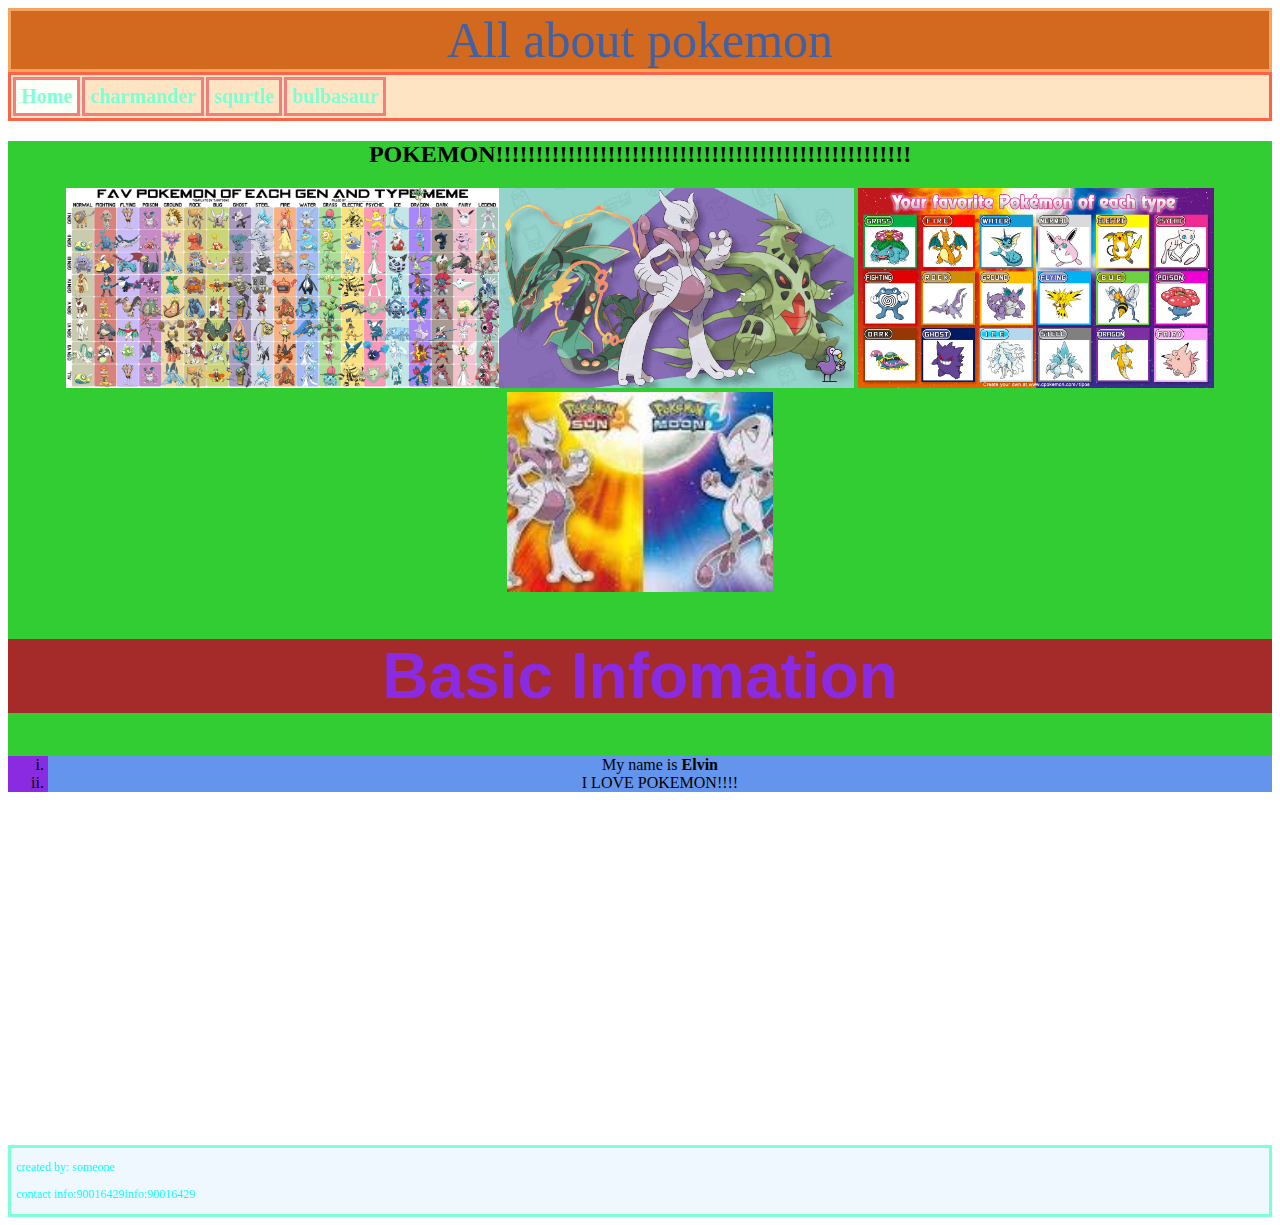
<file: index.html>
<!DOCTYPE html>
<html>
    <head>
        <title> My first webpage </title>
        <link rel="stylesheet" href="https://tinyurl.com/fontawesome-icons">
        <link rel="stylesheet" href="CSS/main.little.css">
    </head>

    <body>
        <header>All about pokemon</header>
        <div class="navbar">
            <table>
                <tr>
                    <th class="active"> <a href="index.html"><i class="fa fa-home"></i>Home</a></th>
                    <th><a href="charmander.html"><i class="fa fa-gamepad"></i>charmander</a></th>
                    <th><a href="squrtle.html"><i class="fa fa-snapchat-ghost"></i>squrtle</a></th>
                    <th><a href="bulbarsaur.html"><i class= "fa fa-book"></i>bulbasaur</a></th>
                </tr>
               
            </table>
    </div>
        <div class="profile">
            <h2>POKEMON!!!!!!!!!!!!!!!!!!!!!!!!!!!!!!!!!!!!!!!!!!!!!!!!!!!!</h2>
            <div class="dropdown">
                <img src="./img/POKEMON2.png"height="200px"><img src="./img/POKEMON1.jpg"height="200px"> <img src="./img/POKEMON3.jpg"height="200px"><img src="./img/pokemon5.jpg"height="200px">
                <div class="dropdown-content">
                    IS THAT COOL?????????????????
                    
                </div>
            </div>
        

             <h1 >Basic Infomation</h1>
            <ol type="i">
                <li>My name is <b>Elvin</b></li>
                <li>I LOVE POKEMON!!!!</li>
                
            </ol>
        
        
        </div>

        <br>
       
        <iframe width="560" height="315" src="https://unite.pokemon.com/" title="my coding school" frameborder="0" allow="accelerometer; autoplay; clipboard-write; encrypted-media; gyroscope; picture-in-picture; web-share" allowfullscreen></iframe>
        <footer>
            <p>created by: someone</p>
            <p>contact info:90016429info:90016429</p>
        </footer>
        
    </body>

</html>
</file>
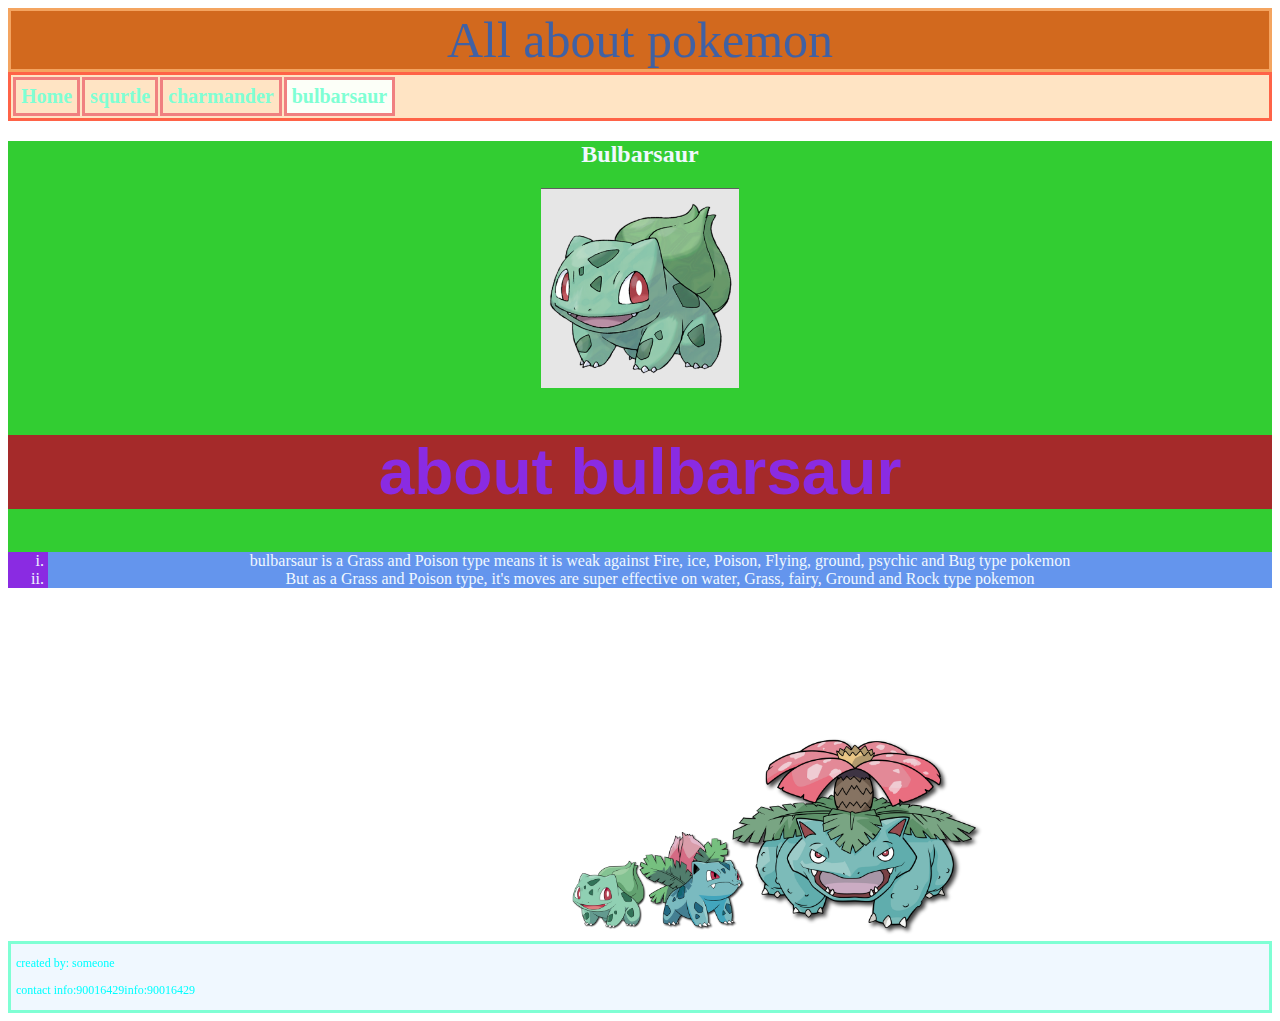
<file: bulbarsaur.html>
<!DOCTYPE html>
<html>
    <head>
        <title> My first webpage </title>
        <link rel="stylesheet" href="https://tinyurl.com/fontawesome-icons">
        <link rel="stylesheet" href="CSS/main.little.css">
        <link rel="stylesheet" href="CSS/school.css">
    </head>

    <body>
        <header>All about pokemon</header>
        <div class="navbar">
            <table>
                <tr>
                    <th><a href="index.html"><i class="fa fa-home"></i>Home</a></th>
                    <th><a href="squrtle.html"><i class="fa fa-snapchat-ghost"></i>squrtle</a></th>
                    <th><a href="charmander.html"><i class="fa fa-gamepad"></i>charmander</a></th>
                    <th class="active"><a href="bulbarsaur.html"><i class= "fa fa-book"></i>bulbarsaur</a></th>
                </tr>
               
            </table>
    </div>
        <div class="profile">
            <h2>Bulbarsaur</h2>
            <div class="dropdown">
                <img src="./img/bulb.png"height="200px">
                <div class="dropdown-content">
                    That's bulbarsaur!
                    
                </div>
            </div>
        

             <h1 >about bulbarsaur</h1>
            <ol type="i">
                <li>bulbarsaur is a Grass and Poison type means it is weak against Fire, ice, Poison, Flying, ground, psychic and Bug type pokemon</li>
                <li>But as a Grass and Poison type, it's moves are super effective on water, Grass, fairy, Ground and Rock type pokemon </li>
            </ol>
        
        
        </div>

        <br>
       
        <iframe width="560" height="315" src="https://unite.pokemon.com/" title="pokemon" frameborder="0" allow="accelerometer; autoplay; clipboard-write; encrypted-media; gyroscope; picture-in-picture; web-share" allowfullscreen></iframe>
        <img src="./img/Grass.png"height="200px">
        <footer>
            <p>created by: someone</p>
            <p>contact info:90016429info:90016429</p>
        </footer>
        
    </body>

</html>
</file>
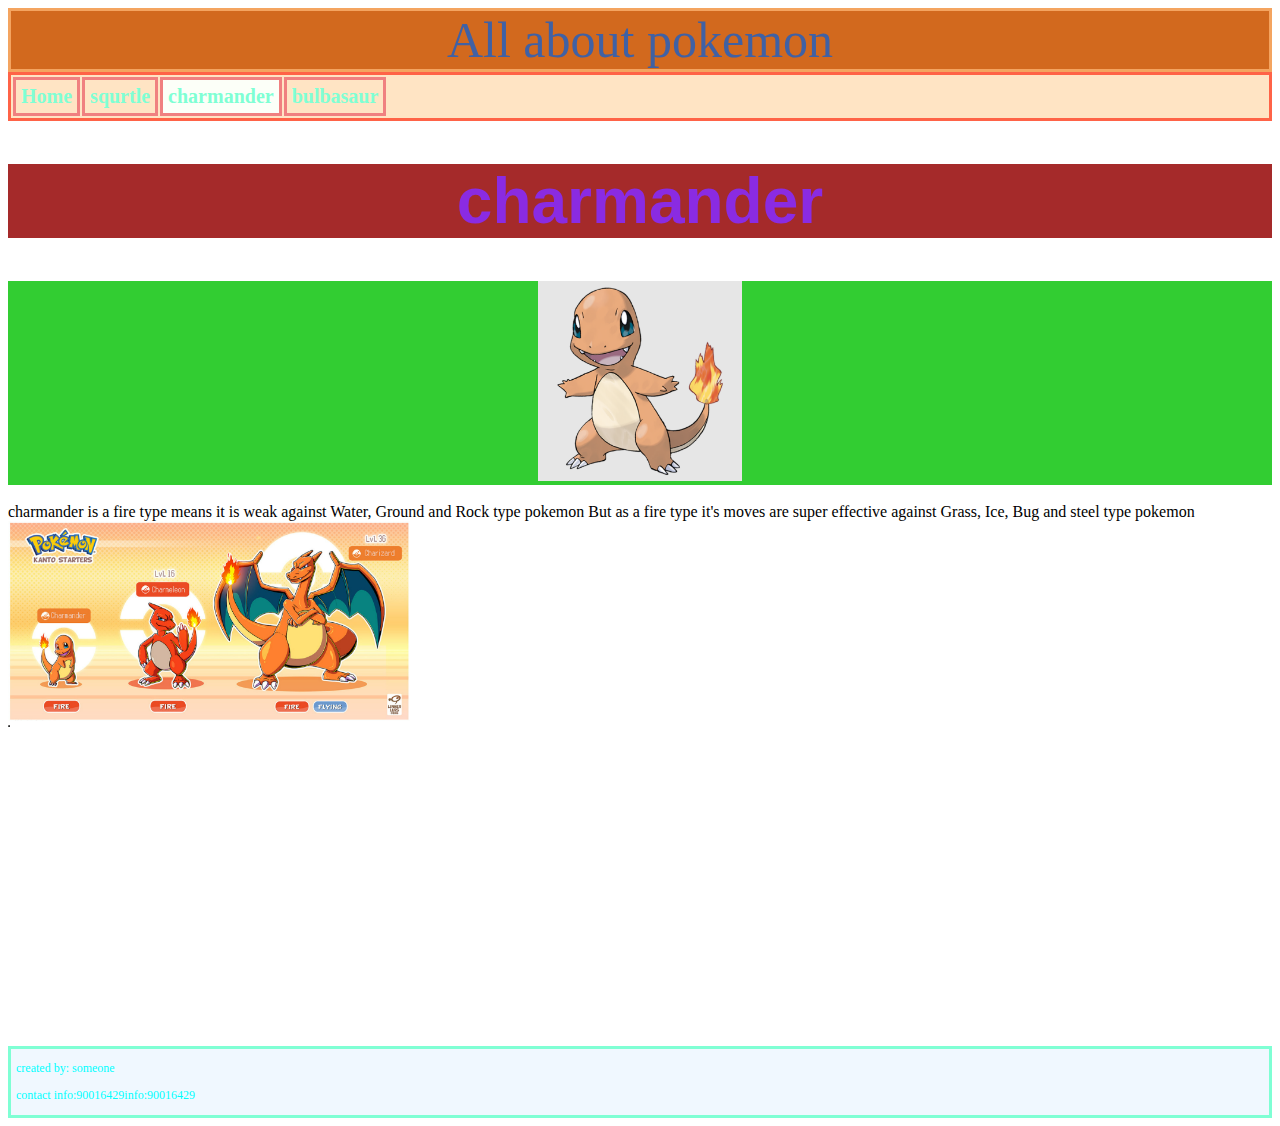
<file: charmander.html>
<!DOCTYPE html>
<html>
    <head>
        <title> My first webpage </title>
        
        <link rel="stylesheet" href="https://tinyurl.com/fontawesome-icons">
        <link rel="stylesheet" href="CSS/main.little.css">
    </head>

    <body>
        
        <header>All about pokemon</header>
        <div class="navbar">
            <table>

                <tr>
                    <th><a href="index.html"><i class="fa fa-home"></i>Home</a></th>
                    <th><a href="squrtle.html"><i class="fa fa-snapchat-ghost"></i>squrtle</a></th>
                    <th class="active"><a href="charmander.html"><i class="fa fa-snapchat-ghost"></i>charmander</a></th>
                    <th><a href="bulbarsaur.html"><i class= "fa fa-book"></i>bulbasaur</a></th>
                </tr>
               
            </table>
        </div>

        <h1>charmander</h1> 
        <div class="profile">
            <div class="dropdown">
                <img src="./img/charmander.png"height="200px">
                <div class="dropdown-content">
                    That's charmander!
                    
                </div>
            </div>

        </div>
        
        <br>
        <table border="1">
            <tr>
               charmander is a fire type means it is weak against Water, Ground and Rock type pokemon
               

            </tr>


            <tr>
                But as a fire type it's moves are super effective against Grass, Ice, Bug and steel type pokemon

            </tr>

            <tr>
                <img src="./img/charmander line.png"height="200px">
            </tr>

        </table>
        <iframe width="560" height="315" src="https://unite.pokemon.com/" title="pokemon" frameborder="0" allow="accelerometer; autoplay; clipboard-write; encrypted-media; gyroscope; picture-in-picture; web-share" allowfullscreen></iframe>
        <footer>
            <p>created by: someone</p>
            <p>contact info:90016429info:90016429</p>
        </footer>

        
        
    </body>

</html>
</file>
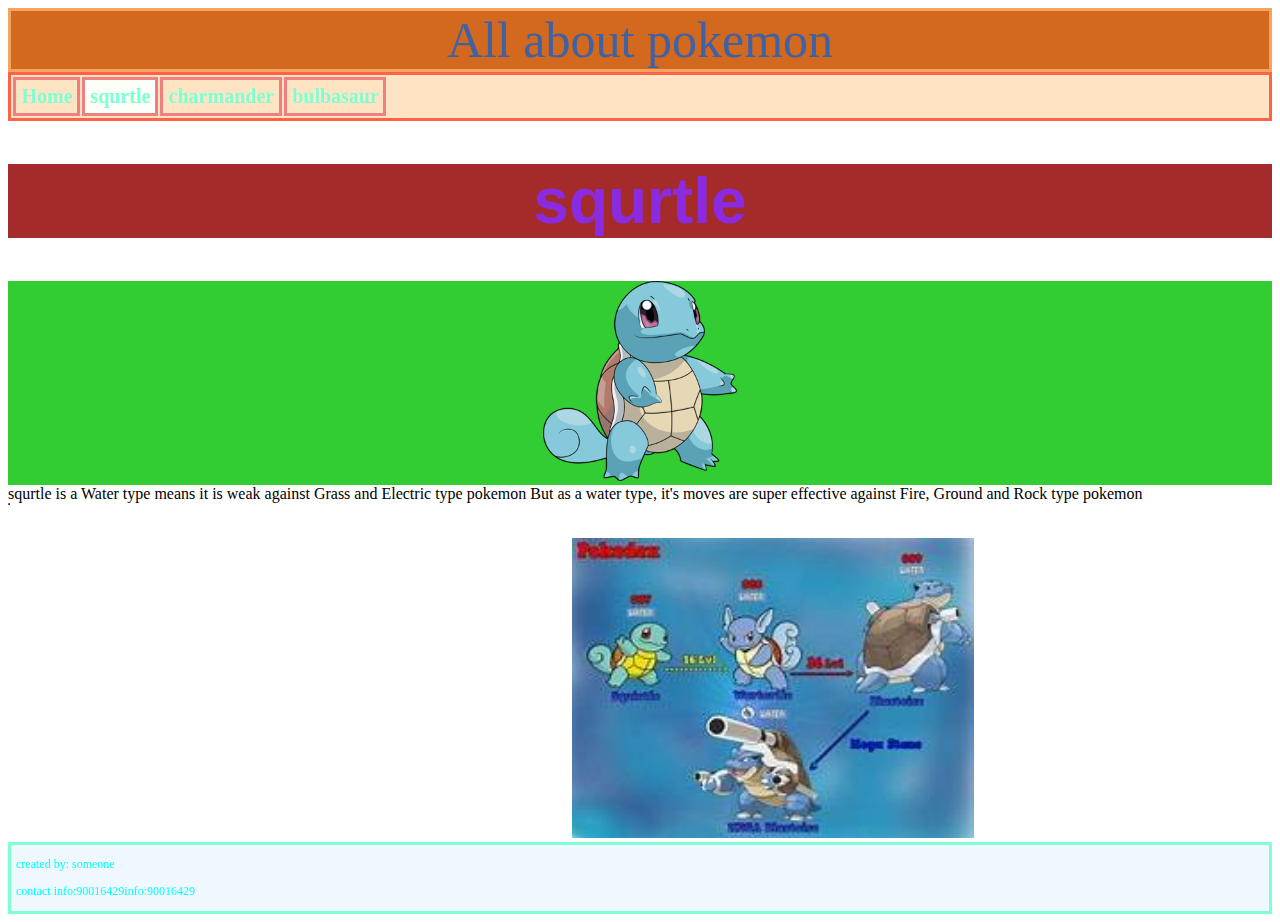
<file: squrtle.html>
<!DOCTYPE html>
<html>
    <head>
        <title> My first webpage </title>
        <link rel="stylesheet" href="https://tinyurl.com/fontawesome-icons">
        <link rel="stylesheet" href="CSS/main.little.css">
    </head>

    <body>
        <header>All about pokemon</header>
        <div class="navbar">
            <table>
                <tr>
                    <th> <a href="index.html"><i class="fa fa-home"></i>Home</a></th>
                    <th class="active"><a href="squrtle.html"><i class="fa fa-gamepad"></i>squrtle</a></th>
                    <th><a href="charmander.html"><i class="fa fa-gamepad"></i>charmander</a></th>                   
                    <th><a href="bulbarsaur.html"><i class= "fa fa-book"></i>bulbasaur</a></th>
                </tr>
               
                   
            </table>
        </div>
            
            <h1>squrtle</h1>
            <div class="profile">
                <div class="dropdown">
                    <img src="./img/squirtle.png"height="200px">
                    <div class="dropdown-content">
                        That's squrtle!
                        
                    </div>
            </div>    </div>
    
            <table border="1">
               
    
                <tr>
                    squrtle is a Water type means it is weak against Grass and Electric type pokemon
                </tr>
                    
                <tr>
                   But as a water type, it's moves are super effective against Fire, Ground and Rock type pokemon
    
                </tr> 
            </table>
            <br>
            
             
            <iframe width="560" height="315" src="https://unite.pokemon.com/" title="pokemon" frameborder="0" allow="accelerometer; autoplay; clipboard-write; encrypted-media; gyroscope; picture-in-picture; web-share" allowfullscreen></iframe>
            <img src="./img/Water.jpg"height="300px">
            <footer>
                <p>created by: someone</p>
                <p>contact info:90016429info:90016429</p>
            </footer>
        </div>
    </body>

</html>
</file>
<file: CSS/main.little.css>
h1{
    color:blueviolet;
    background-color:brown;
    text-align:center;
    font-size: 5vw;
    font-family: 'Segoe UI', Tahoma, sans-serif;
}
ol {
    background-color:blueviolet
}
li{
    background-color: cornflowerblue;
}
#navbar {
    background-color: aqua;
    border-style: solid;
    border-color: aquamarine;
    border-collapse: collapse;
    font-size: 20px;
    font-family: 'Segoe UI', Tahoma,sans-serif; 
   
}

header{
    background-color: chocolate;
    color: color-mix(in lch, darkslateblue 50%, steelblue 50%);
    text-align: center;
    font-size: 50px;
    border: 3px solid sandybrown;
}
.navbar{
    background-color: bisque;
    border: solid tomato;
    font-size: 20px;
    position: sticky;
    top: 0px; 
}
.navbar th {
    border: solid lightcoral;
    padding: 5px;
}
footer { 
    background-color:aliceblue ;
    color: aqua;
    font-size: 12px;
    border: 3px solid aquamarine;
    padding-left: 5px;
}
.profile{
    background-color: limegreen;
    text-align: center;
}
.even-row{
    background-color: crimson;
}
a:hover{
    color: color-mix(in lch, darkslateblue 50%, limegreen 50%);
}
.dropdown{
    display:inline-block;
}
.dropdown-content{
    display: none;
    position: absolute;
    background-color:color-mix(in lch, darkslateblue 50%, wheat 50%) ;
    color: teal;
    padding: 5px;
    box-shadow: 5px 5px 10px black;
}
.dropdown:hover .dropdown-content{
    display: block;
}
.active{
    background-color: rgb(252, 255, 248);
}
a {
    color: aquamarine;
    text-decoration: none;
}
</file>
<file: CSS/school.css>
.profile{
    background-color: limegreen;
    color: aliceblue;
}
</file>
